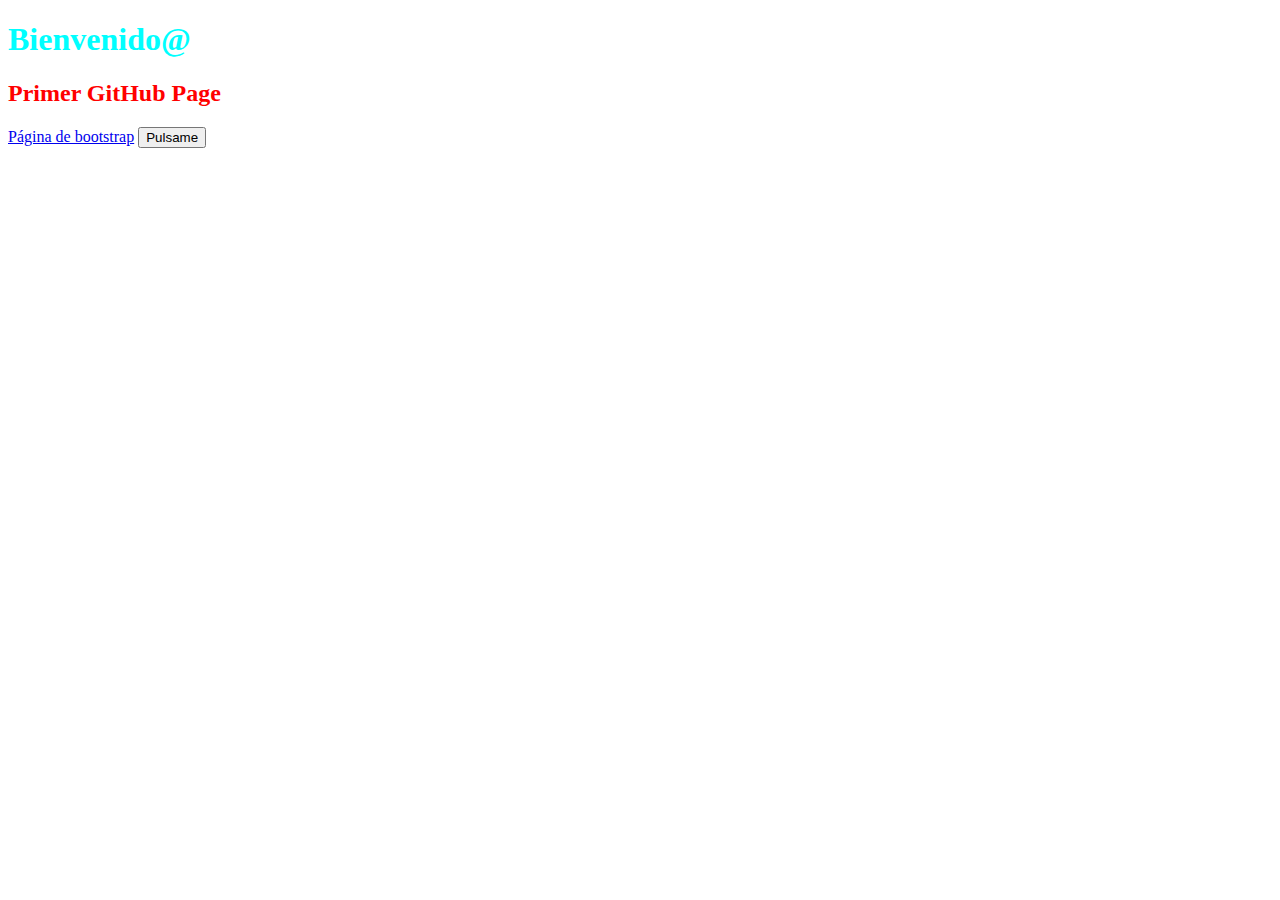
<file: index.html>
<!DOCTYPE html>
<html lang="en">
	<head>
		<meta charset="UTF-8" />
		<meta http-equiv="X-UA-Compatible" content="IE=edge" />
		<meta name="viewport" content="width=device-width, initial-scale=1.0" />
		<title>AWEB-U3-P1-20213TN124</title>
		<link rel="stylesheet" href="styles.css" />
	</head>
	<body>
		<h1 class="title">Bienvenido@</h1>
		<h2 class="sub-title">Primer GitHub Page</h2>

		<a href="page1.html">Página de bootstrap</a>

		<button type="button" id="btn-pulse">Pulsame</button>

		<script src="app.js"></script>
	</body>
</html>
</file>
<file: styles.css>
.title {
	color: aqua;
}

.sub-title {
	color: red;
}
</file>
